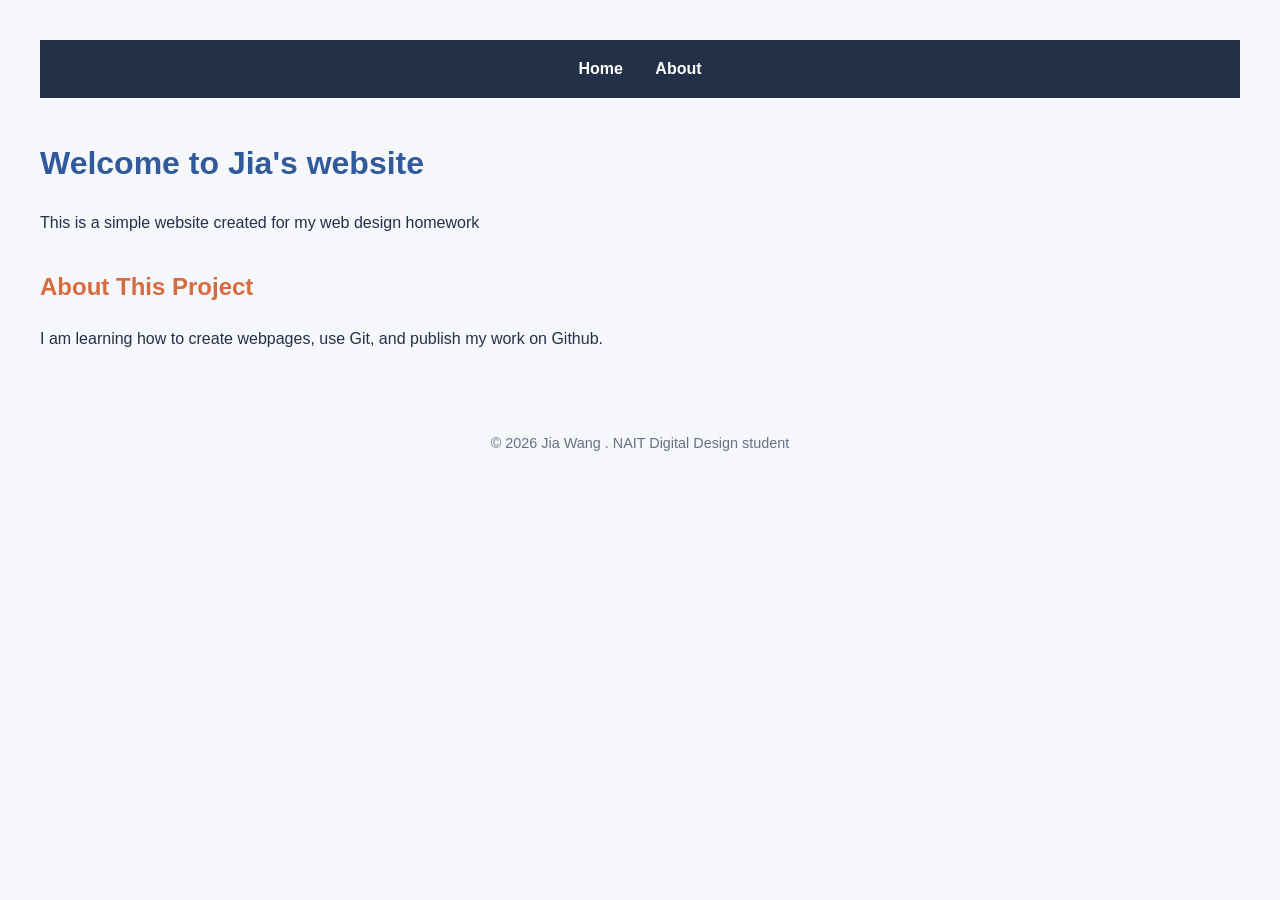
<file: index.html>
<!DOCTYPE html>
<html lang="en">
<head>
    <meta charset="UTF-8">
    <meta name="viewport" content="width=device-width, initial-scale=1.0">
    <title>My Homework website</title>
    <link rel="stylesheet" href="style.css">
</head>
<body>
    <nav>
        <a href="index.html">Home</a>
        <a href="about.html">About</a>
    </nav>
    <h1>Welcome to Jia's website</h1>
    <p>This is a simple website created for my web design homework</p>
    <h2>About This Project</h2>
    <p>I am learning how to create webpages, use Git, and publish my work on Github.</p>
    <footer>
        <p>© 2026 Jia Wang . NAIT Digital Design student</p>
    </footer>
</body>
</html>
</file>
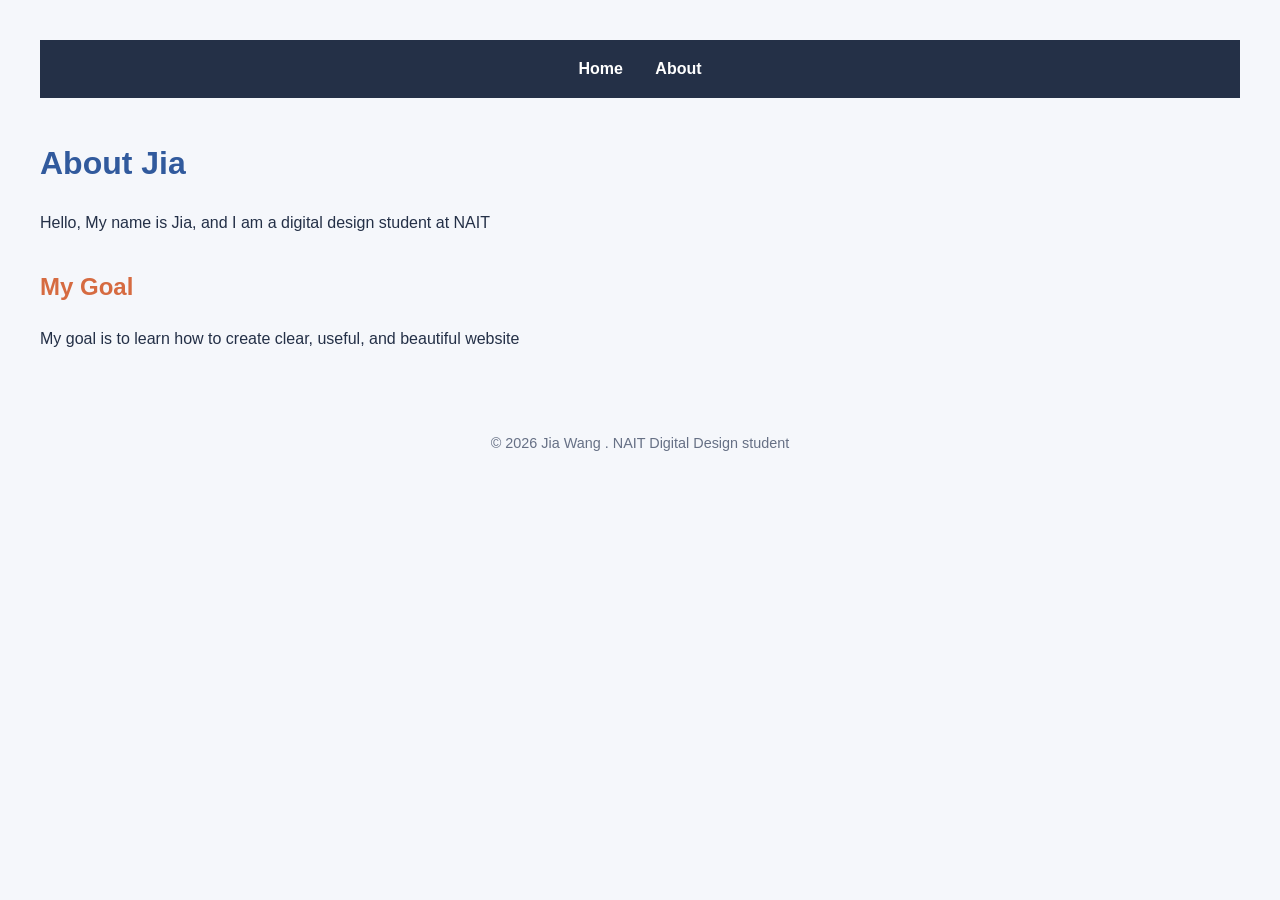
<file: about.html>
<!DOCTYPE html>
<html lang="en">
<head>
    <meta charset="UTF-8">
    <meta name="viewport" content="width=device-width, initial-scale=1.0">
    <title>About Jia</title>
    <link rel="stylesheet" href="style.css">
</head>
<body>
    <nav>
        <a href="index.html">Home</a>
        <a href="about.html">About</a>
    </nav>
    <h1>About Jia</h1>
    <p>Hello, My name is Jia, and I am a digital design student at NAIT</p>
    <h2>My Goal</h2>
    <p>My goal is to learn how to create clear, useful, and beautiful website</p>
     <footer>
        <p>© 2026 Jia Wang . NAIT Digital Design student</p>
    </body>
</html>
</file>
<file: style.css>
* {
    box-sizing: border-box;
}
body {
    margin: 0;
    padding: 40px;
font-family: Arial, Helvetica, sans-serif;
line-height: 1.6;
color: #243047;
background-color: #f5f7fb;
}

nav {
    margin-bottom: 40px;
    padding: 16px;
    text-align: center;
    background-color: #243047;
}

nav a {
    margin: 0 14px;
    color: white;
    font-weight: bold;
    text-decoration: none;
}

h1 h2 p {
    max-width: 760px;
    margin-right: auto;
    margin-left: auto;
}

h1 {
    color: #315a9d;
}

h2 {
    margin-top: 32px;
    color: #d66b41;
}
nav a:hover {
    color: #ffd8bf;
}

footer {
    max-width: 760px;
    margin: 60px auto 0;
    padding-top: 20px;
    border-top: 1px; solid #cbd2df;
    color: #667085;
font-size: 0.9rem;
text-align: center;
}

footer p {margin: 0;
}
</file>
